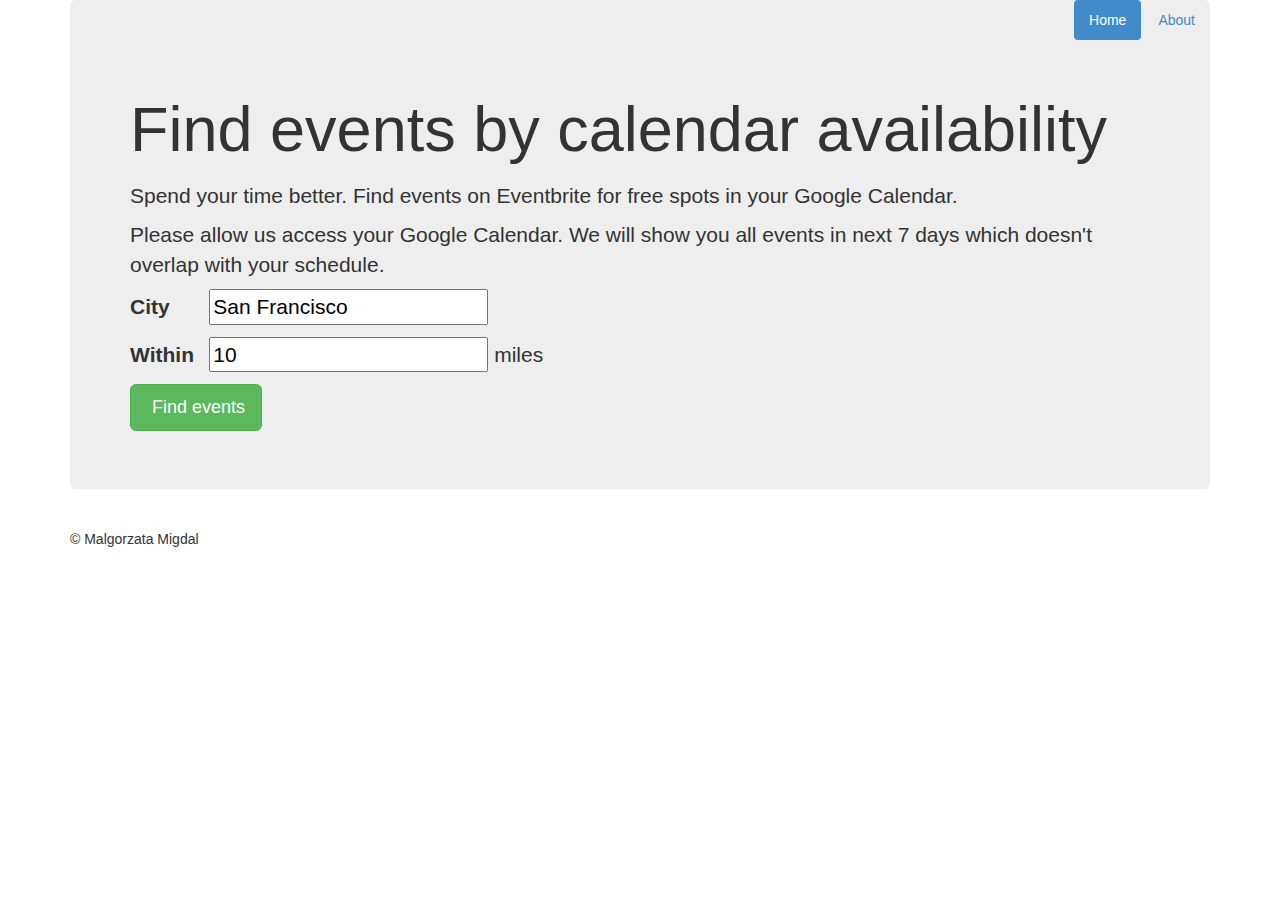
<file: index.html>
<!DOCTYPE html>
<html>
<head>
    <title>Find events by calendar availability</title>
    <meta name="viewport" content="width=device-width, user-scalable=no, initial-scale=1">
    <link rel="stylesheet" href="css/bootstrap.min.css">
    <link rel="stylesheet" href="css/style.css" media="screen">
    <script type="text/javascript" src="js/jquery-2.0.3.min.js"></script>
    <script type="text/javascript" src="js/bootstrap.js"></script>
    <script type="text/javascript" src="https://apis.google.com/js/client.js"></script>
    <script type="text/javascript" src="js/application.js"></script>
</head>
<body>
    <div class="container">
      <div class="header">
        <ul class="nav nav-pills pull-right">
          <li class="active"><a href="index.html">Home</a></li>
          <li><a href="about.html">About</a></li>
      </ul>
  </div>

  <div class="jumbotron">
    <h1>Find events by calendar availability</h1>
    <p>Spend your time better. Find events on Eventbrite for free spots in your Google Calendar.</p>
    <p>Please allow us access your Google Calendar. We will show you all events in next 7 days which doesn't overlap with your schedule.</p>
    <p><label for="city">City</label> <input type="text" value="San Francisco" name="city" id="city"/></p>
    <p><label for="miles">Within</label> <input type="number" value="10" name="miles" id="miles"/> miles</p>
    <p><a class="btn btn-lg btn-success has-spinner" id="find-events" href="#" role="button"><span class="spinner"><i class="glyphicon-spin glyphicon glyphicon-refresh"></i></span> Find events</a></p>
    <p id="events-sum"></p>
</div>

<div class="row marketing">
    <div class="col-lg-6" id="event-left">
          <h4></h4>
          <p></p>
  </div>

  <div class="col-lg-6" id="event-right">
      <h4></h4>
      <p></p>
  </div>
</div>
<div class="footer">
    <p>&copy; Malgorzata Migdal</p>
</div>

</div> <!-- /container -->
</body>
</html>
</file>
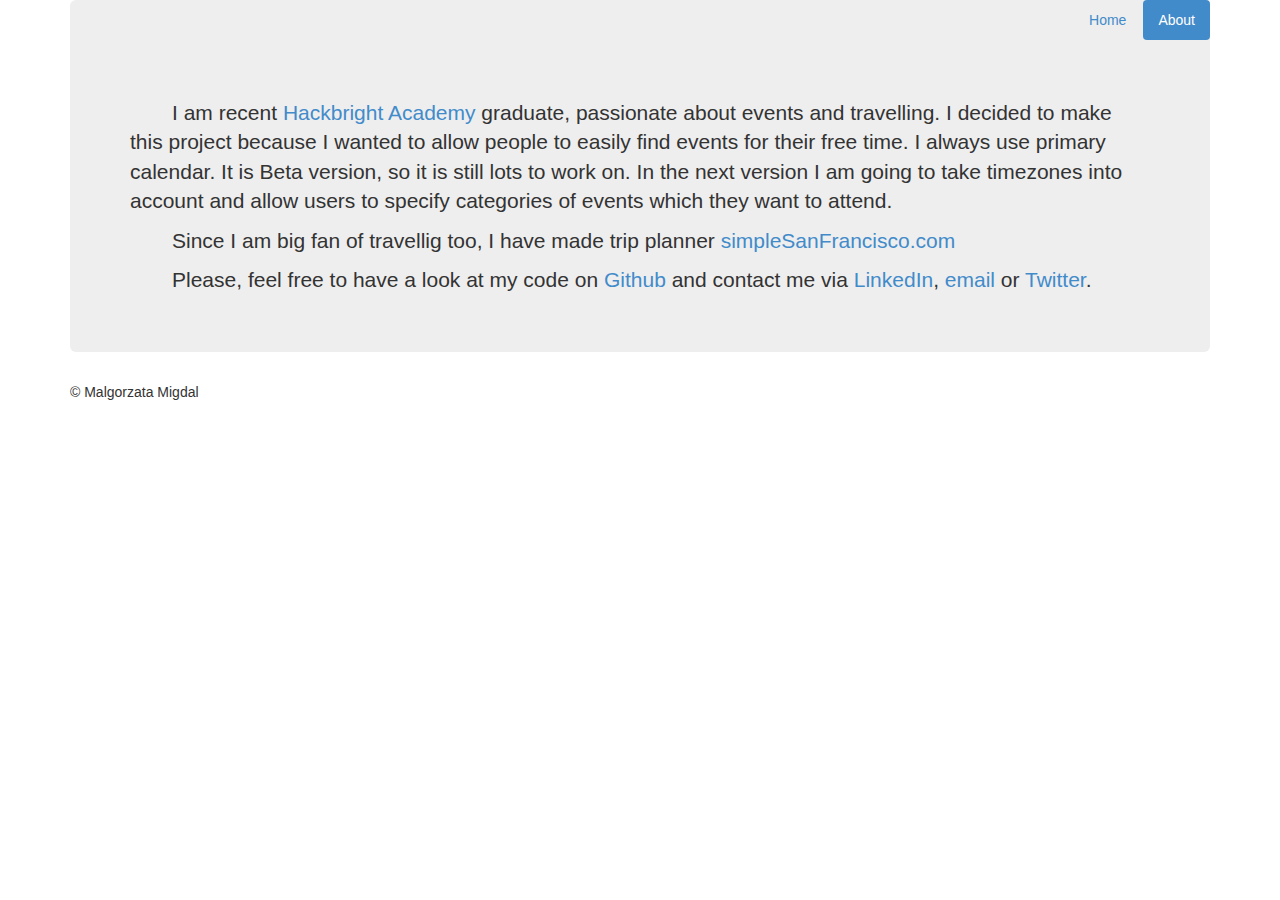
<file: about.html>
<!DOCTYPE html>
<html>
<head>
    <title>Find events by calendar availability</title>
    <meta name="viewport" content="width=device-width, user-scalable=no, initial-scale=1">
    <link rel="stylesheet" href="css/bootstrap.min.css">
    <link rel="stylesheet" href="css/style.css" media="screen">
    <script type="text/javascript" src="js/jquery-2.0.3.min.js"></script>
    <script type="text/javascript" src="js/bootstrap.js"></script>
    <script type="text/javascript" src="https://apis.google.com/js/client.js"></script>
    <script type="text/javascript" src="js/application.js"></script>
</head>
<body>
    <div class="container">
      <div class="header">
        <ul class="nav nav-pills pull-right">
          <li><a href="index.html">Home</a></li>
          <li class="active"><a href="about.html">About</a></li>
      </ul>
  </div>

  <div class="jumbotron">
    <div id="description">
      <p>I am recent <a href="http://www.hackbrightacademy.com/" target="_blank">Hackbright Academy</a> graduate, passionate about events and travelling. I decided to make this project because I wanted to allow people to easily find events for their free time. I always use primary calendar. It is Beta version, so it is still lots to work on. In the next version I am going to take timezones into account and allow users to specify categories of events which they want to attend.</p>
      <p>Since I am big fan of travellig too, I have made trip planner <a href="http://www.simplesanfrancisco.com/" target="_blank">simpleSanFrancisco.com</a></p>
      <p>Please, feel free to have a look at my code on <a href="https://github.com/malgorzatamigdal" target="_blank">Github</a> and contact me via <a href="http://www.linkedin.com/in/malgorzatamigdal/en" target="_blank">LinkedIn</a>, <a href="mailto:malgorzata@migdal.pl" target="_blank">email</a> or <a href="https://twitter.com/GosiaMigdal" target="_blank">Twitter</a>.</p>
    </div>
</div>

<div class="footer">
    <p>&copy; Malgorzata Migdal</p>
</div>

</div> <!-- /container -->
</body>
</html>
</file>
<file: css/style.css>
h4 {
    font-weight: bold;
    font-size: 20px; 
}

h3 {
    font-size: 16px;
}

h1 {
    margin-top: 50px;
    margin-bottom: 20px;
}

.lead {
    margin-bottom: 50px;
    text-align: justify;
}

#description {
    margin-top: 50px;
}

#description p {
    text-indent: 2em;
}

label {
    width: 3.5em;
}

.spinner {
    display: inline-block;
    opacity: 0;
    width: 0;

    -webkit-transition: opacity 0.25s, width 0.25s;
    -moz-transition: opacity 0.25s, width 0.25s;
    -o-transition: opacity 0.25s, width 0.25s;
    transition: opacity 0.25s, width 0.25s;
}

.has-spinner.active {
    cursor: progress;
}

.has-spinner.active .spinner {
    opacity: 1;
    width: auto; /* This doesn't work, just fix for unkown width elements */
}

.has-spinner.btn.active .spinner {
    width: 16px;
}


.glyphicon-spin {
    animation: rotateThis 1s infinite linear;
    -webkit-animation: rotateThis 1s infinite linear;
    -moz-animation: rotateThis 1s infinite linear;
    -o-animation: rotateThis 1s infinite linear;
}
 
@keyframes "rotateThis" {
    from { transform: scale( 1 ) rotate( 0deg );   }
    to   { transform: scale( 1 ) rotate( 360deg ); }
}

@-webkit-keyframes "rotateThis" {
    from { -webkit-transform: scale( 1 ) rotate( 0deg );   }
    to   { -webkit-transform: scale( 1 ) rotate( 360deg ); }
}

@-moz-keyframes "rotateThis" {
    from { -moz-transform: scale( 1 ) rotate( 0deg );   }
    to   { -moz-transform: scale( 1 ) rotate( 360deg ); }
}
</file>
